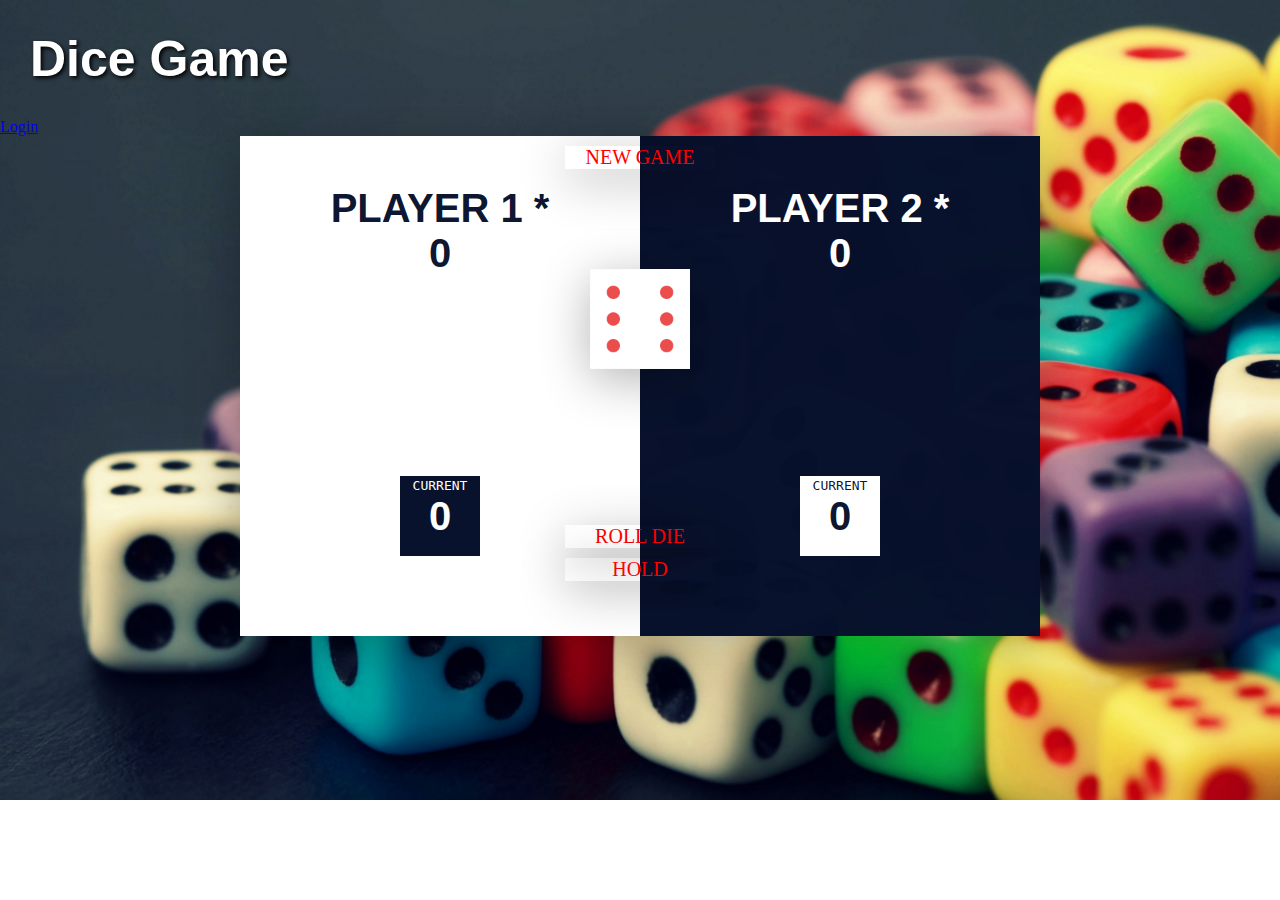
<file: index.html>
<!DOCTYPE html>
<html >
<head>
<link rel ="stylesheet" href="style.css">
<meta Charset= "UTF-8">

<title> The dice </title>
</head>
<body>
  <!--  <div class="big_wrapper"><!--holds the body-->
    <h1>Dice Game</h1>
     <a href="./login.html"> Login</a>
    
  
        <div class="pane">

            <div class="player0-act">
                    <div class="content-active">
                            <span class="PLAYER0" >
                                PLAYER 1
                            </span><span class="PLA">*</span><br>
                            <span class="pad" id="score-0" >0</span>
                            <div class="board"><center><code >CURRENT</code> <br> <span id="current-0">0</span></center></div>
                        </div>   
            </div>

            <div class="player1-act">
                <div class="content1-">
                        <span class="PLAYER1" id="PLAYERight" >
                            PLAYER 2
                        </span><span class="PLA1" >*</span><br>
                        <span id="score-1"  >0</span>
 <div class="boardNone" ><center><code >CURRENT</code> <br> <span id="current-1">0</span></center></div>
                    </div>

            </div>
     <div class="sen" >  
<button id="new" >New Game</button>
           <img id="die" src="./dice-6.png" alt="" style="width: 100px;">     
             
  </div> 
<div class="pos" >
            <button class="roll-die">Roll die</button>
                <button class="hold" >Hold</button>  </div>
        </div><!--end of pane carrying d game-->
        <script src="pig.js"></script>
  <!--  </div><!--end of big_wrapper-->
    </body>
    </html>
</file>
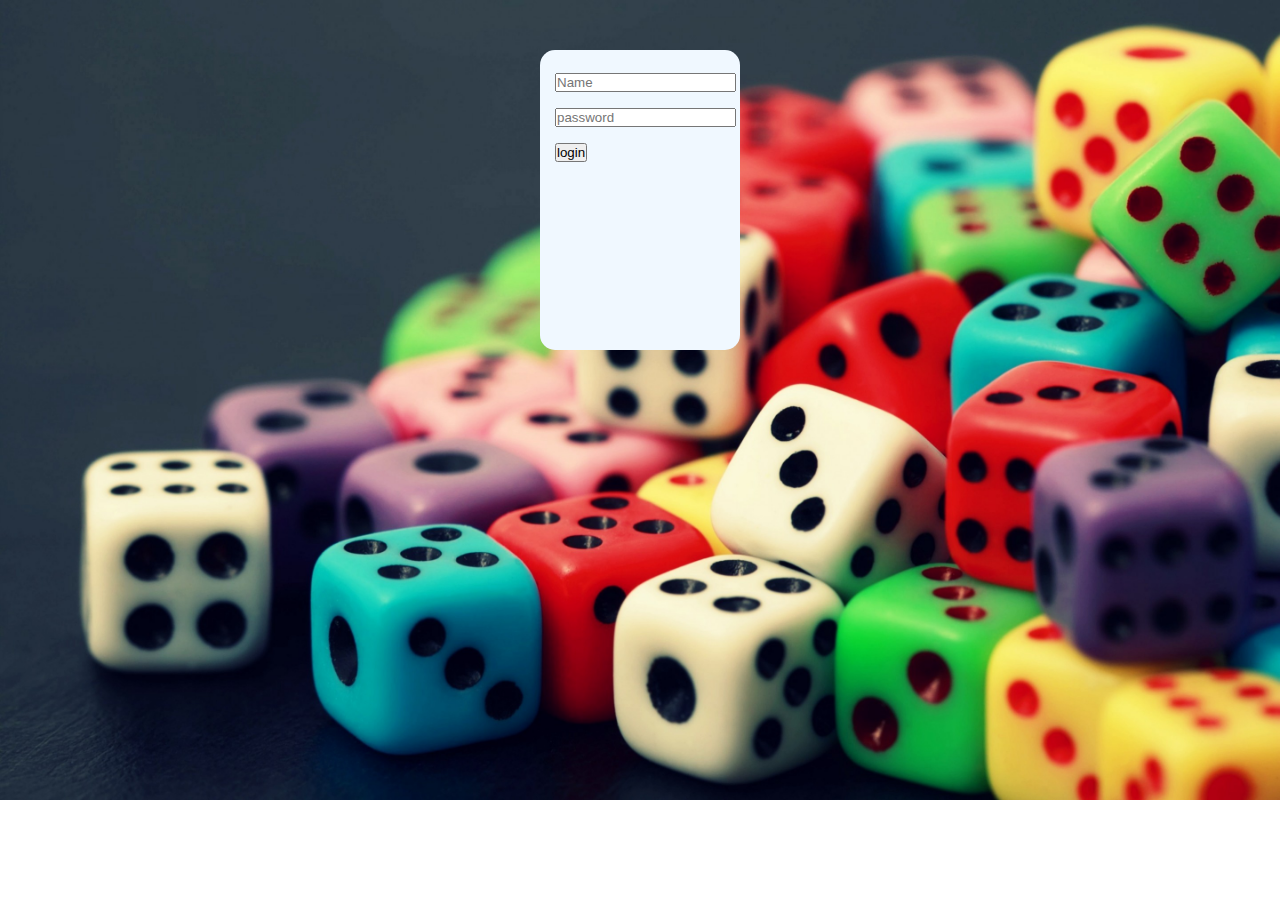
<file: login.html>
<!DOCTYPE html>
<html lang="en">
<head>
    <meta charset="UTF-8">
    <meta http-equiv="X-UA-Compatible" content="IE=edge">
    <meta name="viewport" content="width=device-width, initial-scale=1.0">
    <link rel="stylesheet" href="style.css">
    <title>XMLHTTP request</title>
</head>
<body>
    <div id="login">
<form action="">
    <p id="response" style="color: red;"> </p>
<input type="text" name="" id="name" placeholder="Name">
<input type="password" name="" id="pass" placeholder="password">
<input onclick="show()" type="button" value="login">
</form>
    </div>
    <script src="./log.js"></script>
</body>
</html>
</file>
<file: style.css>
body{

    background-image: url("./451028.jpg");
    /*	background-image: url("index.png");	*/
  
    background-repeat: no-repeat;
    background-size: cover;
    
    position: relative;
}
#login{
    background-color: aliceblue;
    padding: 15px;
    width: 200px;
    height: 300px;
    margin: 50px auto;
    border-radius: 15px;
}
#login input{
    margin: 8px 0;
}
.player0-act{
    width: 50%;
    height: 500px;
    
    
    background-color: white;
    float: left;
}.player0{
background-color: rgba(7, 16, 43, 0.993);

}
.player1-act{
   
   float: left;
   
   width: 50%;
    height: 500px;
    background-color: rgba(7, 16, 43, 0.993);
    
}h1{
    font-weight: bolder;
    font-size: 50px;
    font-family: 'Trebuchet MS', 'Lucida Sans Unicode', 'Lucida Grande', 'Lucida Sans', Arial, sans-serif;
    text-shadow: 2px 2px 4px #000000;
color: white;
margin: 30px;
}
.player{
    font-size: 100%;

    
}

.board{
    
    margin: 200px auto;
    background-color:rgba(7, 16, 43, 0.993);
    color: white; 
    width: 80px;
    height: 80px;

}.boardNone{
    
    margin: 200px auto;
    background-color:white; 
    color:rgba(7, 16, 43, 0.993); 
    width: 80px;
    height: 80px;

}

span{
    margin: 20px auto;
    padding-bottom: 70px;
    
    font-weight: bolder;
    font-size: 40px;
}.pane{
  top: 50%;
  left: 50%;
  display: table;
   margin: auto;
   width: 800px;
   /* margin: 10px auto; */
    font-family: 'Trebuchet MS', 'Lucida Sans Unicode', 'Lucida Grande', 'Lucida Sans', Arial, sans-serif;
    box-shadow: 0px 10px 50px rgba(0, 0, 0, 0.3);
    overflow: hidden;
}.content-active{
    color: rgba(7, 16, 43, 0.993);
    margin-top: 40px;
    width: 100%;
    text-align: center;
    padding: 10px;
}.content1-{
    color : white;
    margin-top: 40px;
    width: 100%;
    text-align: center;
    padding: 10px;
}

.pad{
    padding-bottom: 250px;
}p{
color: white;
font-weight: bolder;
}.sen{
    position: absolute;
Display: grid;
    margin: 0;
    
    left: 50%;
   
    align-content: center;
}buttton.bubu{

margin-top: 60px;
z-index: 1001;
}.pos{
top:80%;
left:50%;
position: absolute;
Display: grid;
    margin: 0;
    
    left: 50%;
   
    align-content: center;	
}


button{
 
	
    width: 150px;
    
    transform: translateX(-50%);
    color: red;
    background: none;
    border: none;
    font-family: Lato;
    font-size: 20px;
    text-transform: uppercase;
    cursor: pointer;
    font-weight: 300;
    transition: background-color 0.3s, color 0.3s;
    box-shadow: 0px 10px 50px rgba(0, 0, 0, 0.3);
  
    margin-top: 10px;
}#die{
    margin-top: 100px;
    margin-bottom: 150px;

 transform: translateX(-50%);
 box-shadow: 0px 10px 50px rgba(0, 0, 0, 0.3);
 left:50%;
}* {
    margin: 0;
    padding: 0;
    box-sizing: border-box;}
</file>
